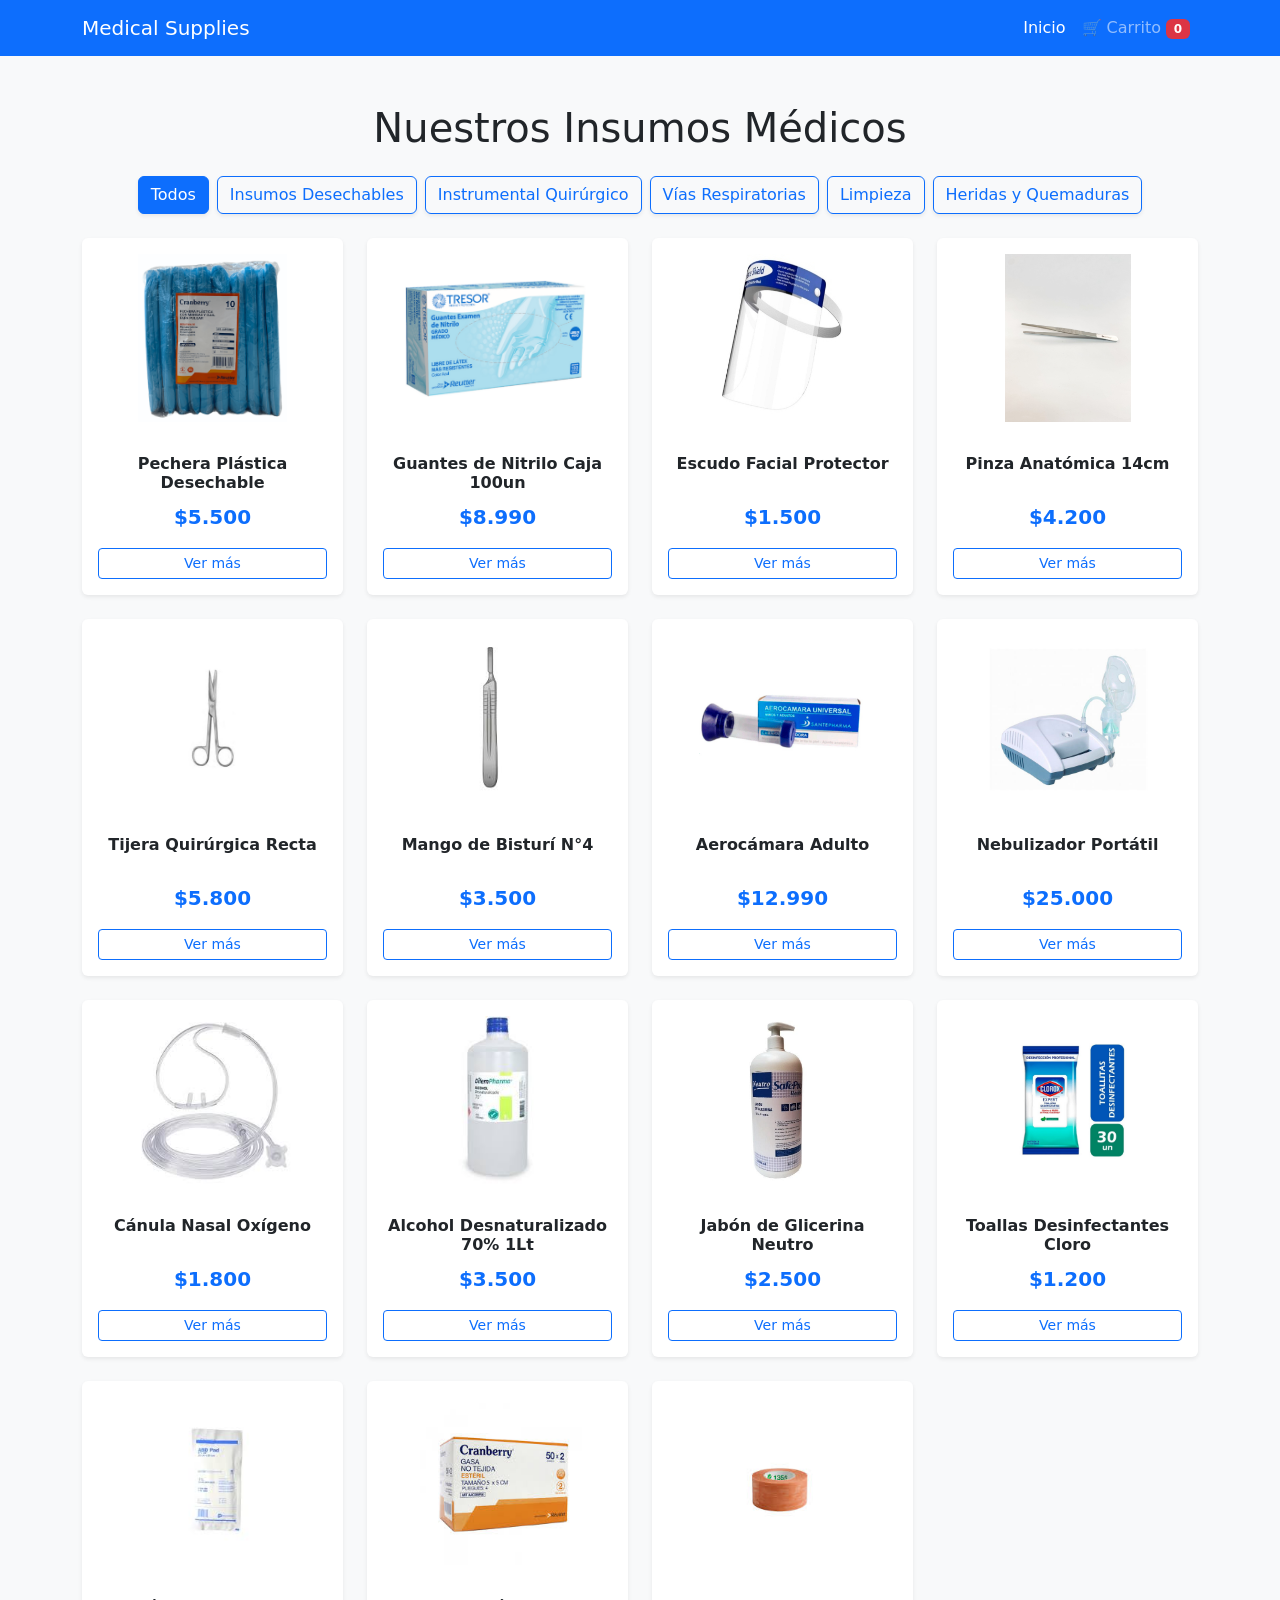
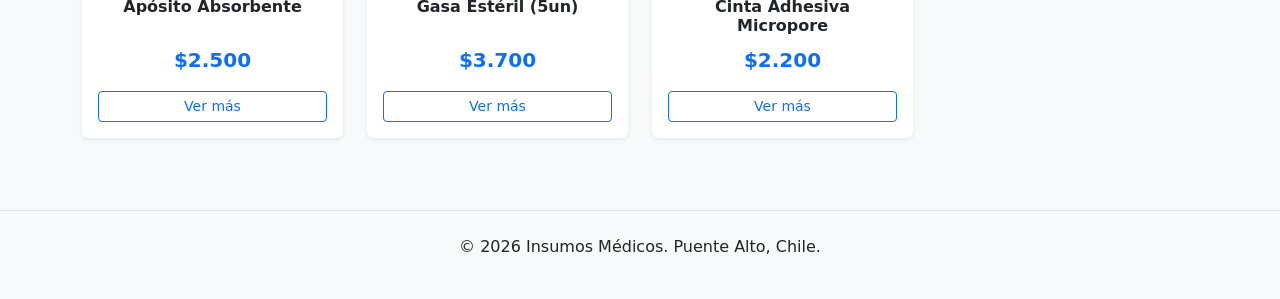
<file: index.html>
<!DOCTYPE html>
<html lang="es">
<head>
    <meta charset="UTF-8">
    <meta name="viewport" content="width=device-width, initial-scale=1.0">
    <title>Insumos Médicos</title>
    <link href="https://cdn.jsdelivr.net/npm/bootstrap@5.3.0/dist/css/bootstrap.min.css" rel="stylesheet">
    <link rel="stylesheet" href="assets/css/styles.css">
</head>
<body>

    <header>
        <nav class="navbar navbar-expand-lg navbar-dark bg-primary">
        <div class="container">
        <a class="navbar-brand" href="index.html">Medical Supplies</a>
        <button class="navbar-toggler" type="button" data-bs-toggle="collapse" data-bs-target="#navbarNav">
        <span class="navbar-toggler-icon"></span>
        </button>
        <div class="collapse navbar-collapse" id="navbarNav">
        <ul class="navbar-nav ms-auto">
        <li class="nav-item"><a class="nav-link active" href="index.html">Inicio</a></li>
        <li class="nav-item">
        <a class="nav-link" href="carrito.html">
        🛒 Carrito <span id="contador-carrito" class="badge bg-danger">0</span>
        </a>
        </li>
        </ul>
        </div>
        </div>
        </nav>
    </header>

    <main class="container my-5">
        <h1 class="text-center mb-4">Nuestros Insumos Médicos</h1>

        <section class="container mb-4">
    <div class="d-flex flex-wrap justify-content-center gap-2">
<button class="btn btn-primary shadow-sm btn-filtro" data-categoria="todos">Todos</button>
<button class="btn btn-outline-primary shadow-sm btn-filtro" data-categoria="1">Insumos Desechables</button>
<button class="btn btn-outline-primary shadow-sm btn-filtro" data-categoria="2">Instrumental Quirúrgico</button>
<button class="btn btn-outline-primary shadow-sm btn-filtro" data-categoria="3">Vías Respiratorias</button>
<button class="btn btn-outline-primary shadow-sm btn-filtro" data-categoria="4">Limpieza</button>
<button class="btn btn-outline-primary shadow-sm btn-filtro" data-categoria="5">Heridas y Quemaduras</button>
    </div>
</section>

        
    <div class="row" id="contenedor-productos">
    </div>
    </main>

    <footer class="bg-light text-center py-4 border-top">
    <p>&copy; 2026 Insumos Médicos. Puente Alto, Chile.</p>
    </footer>

    <script src="https://code.jquery.com/jquery-3.7.1.min.js"></script>
    <script src="https://cdn.jsdelivr.net/npm/bootstrap@5.3.0/dist/js/bootstrap.bundle.min.js"></script>
    <script src="assets/js/script.js"></script>
</body>
</html>
</file>
<file: assets/css/styles.css>
body {
    background-color: #f8f9fa;
}

.product-card {
    transition: transform 0.2s ease-in-out, box-shadow 0.2s ease-in-out;
}

.product-card:hover {
    transform: translateY(-5px); 
    box-shadow: 0 0.5rem 1rem rgba(0, 0, 0, 0.15) !important; 
}
</file>
